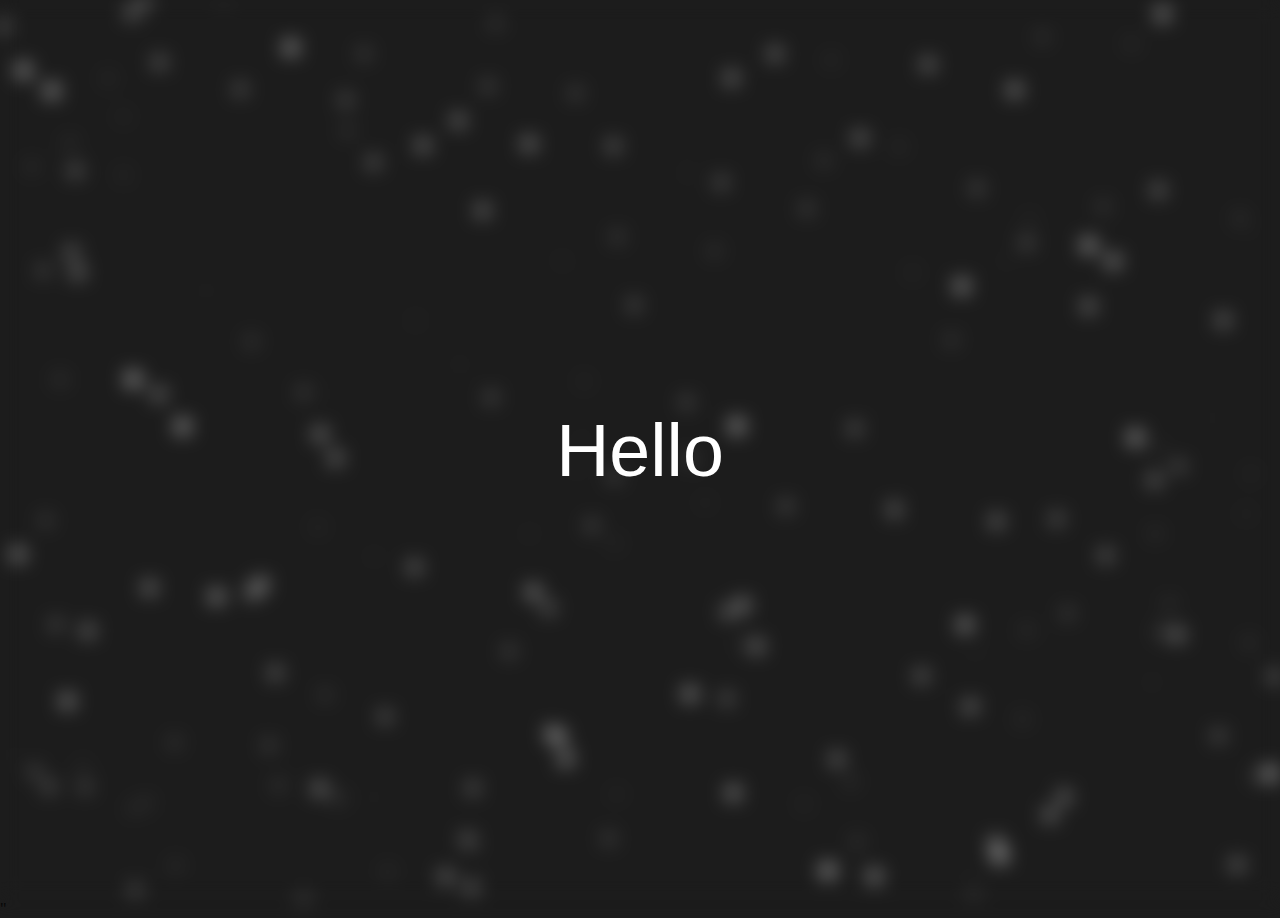
<file: SnowFall/index.html>
<!doctypehtml><html lang="en"><meta charset="UTF-8"><meta content="width=device-width,initial-scale=1" name="viewport"><title>loris#1337</title><link href="assets/styles.css" rel="stylesheet"><div class="greeting">Hello</div><canvas id="snowfall"></canvas>"<script src="assets/main.js"></script>
</file>
<file: SnowFall/assets/styles.css>
* {
    margin: 0;
    overflow: hidden;
    background-color: #1c1c1c;
  }
  
  canvas {
    display: block;
    filter: blur(10px);
  }
  
  .greeting {
    position: absolute;
    top: 50%;
    left: 50%;
    transform: translate(-50%, -50%);
    font-size: 4.6rem;
    color: white;
    font-family: Arial, sans-serif;
    text-align: center;
    z-index: 2;
    background-color: rgba(0, 0, 0, 0); /* Transparent background */
  }
</file>
